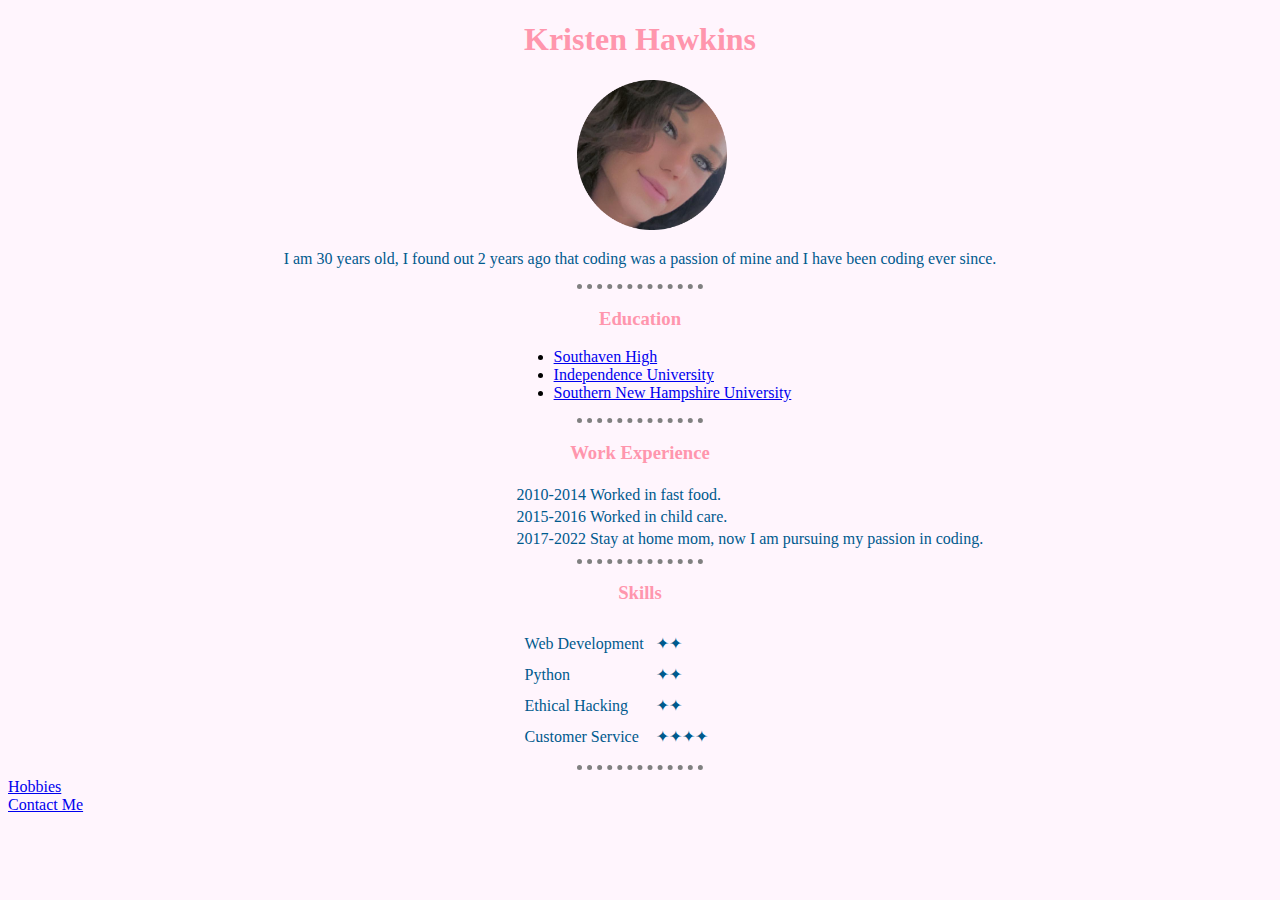
<file: index.html>
<!DOCTYPE html>
<html lang="en" dir="ltr">
   <head>
     <meta charset="utf-8">
     <title>Kristie's Personal Website</title>
    <link rel="stylesheet" href="css/styles.css">
      <style>
img {
   width: 150px;
   height: 150px;
}
p {
   color: #005A8D;
   text-align: center;
}
.center {
  text-align: center;
  border: none;
}
</style>
</head>

<body>
                           
   <h1>Kristen Hawkins</h1>
    <a target="_blank" href="images/Kristen.png">
  <img src="images/Kristen.png" alt="photo">
</a>
  <p>I am 30 years old, I found out 2 years ago that coding was a passion of mine and
    I have been coding ever since.<p>
  <hr>

  <h3>Education</h3>
  <ul>
    <li><a href="https://shs.desotocountyschools.org/">Southaven High</a></li>
    <li><a href="https://www.independence.edu/">Independence University</a></li>
    <li><a href="https://degrees.snhu.edu/">Southern New Hampshire University</a></li>
  </ul>
  <hr>
  <h3>Work Experience</h3>
  <table>
    <tbody>
      <tr>
        <td>2010-2014</td>
        <td>Worked in fast food.</td>
      </tr>
      <tr>
        <td>2015-2016</td>
        <td>Worked in child care.</td>
      </tr>
      <tr>
        <td>2017-2022</td>
        <td>Stay at home mom, now I am pursuing my passion in coding.</td>
      </tr>
    </tbody>
  </table>
  <hr>

  <h3>Skills</h3>
        <table cellspacing="10">
          <tr>
            <td>Web Development</td>
            <td>✦✦</td>
          </tr>
          <tr>
            <td>Python</td>
            <td>✦✦</td>
          </tr>
          <tr>
            <td>Ethical Hacking</td>
            <td>✦✦</td>
          </tr>
          <tr>
            <td>Customer Service</td>
            <td>✦✦✦✦</td>
          </tr>
        </table>
      </td>
    </tr>
  </table>
<hr>
  <a href="hobbies.html">Hobbies</a>
  <br>
  <a href="contact-info.html">Contact Me</a>
</body>

</html>
</file>
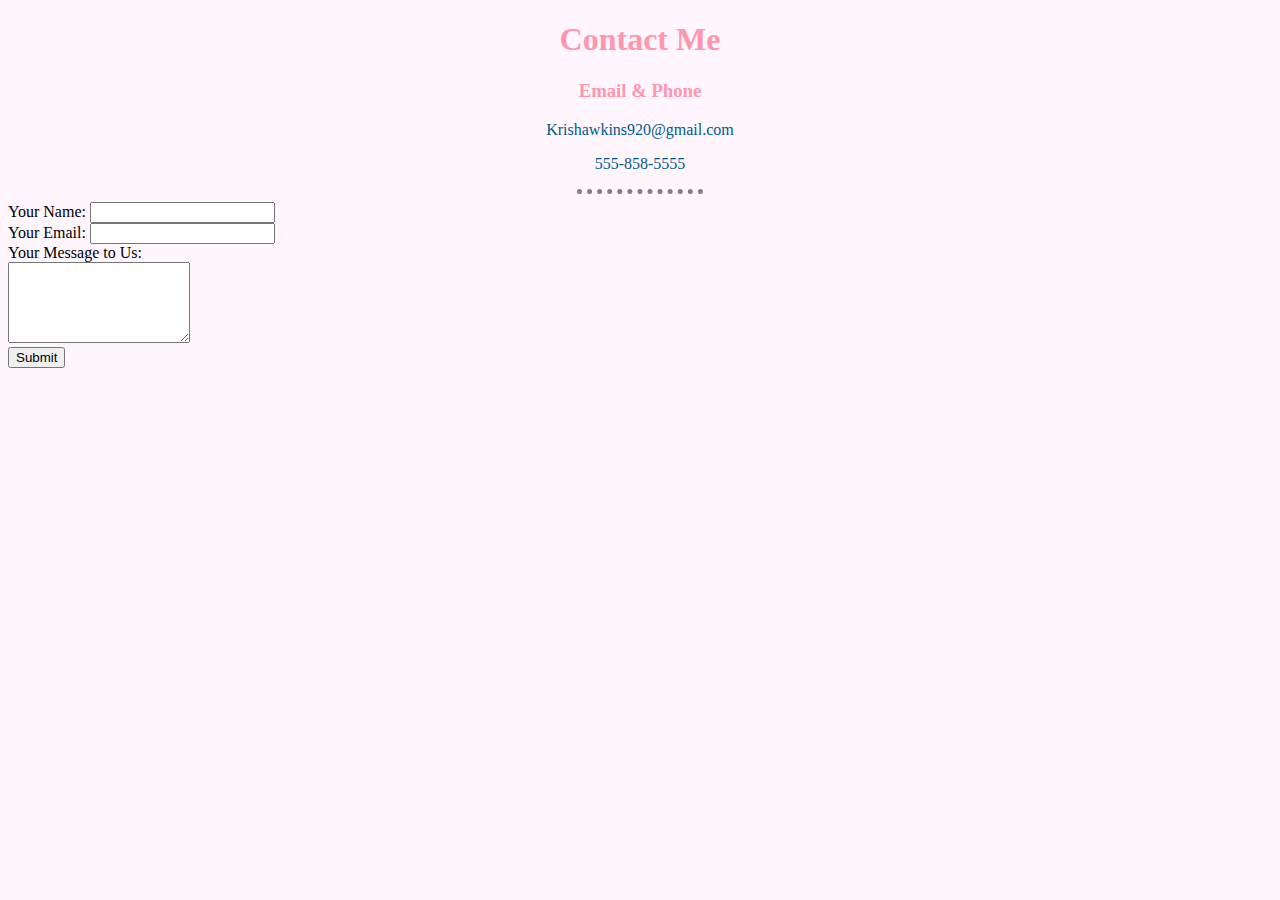
<file: contact-info.html>
<!DOCTYPE html>
<html lang="en" dir="ltr">

<head>
  <meta charset="utf-8">
  <title>Contact Info</title>
  <link rel="stylesheet" href="css/styles.css">

  
</head>

<body>
  <h1>Contact Me</h1>
  <h3>Email & Phone</h3>
  <p>Krishawkins920@gmail.com</p>
  <p>555-858-5555</p>

  <hr>

  <form action="mailto:Krishawkins920@gmail.com" method="post" enctype="text/plain">
    <label>Your Name:</label>
    <input type="text" name="yourName" value=""><br>
    <label>Your Email:</label>
    <input type="email" name="yourEmail" value=""><br>
    <label>Your Message to Us:</label><br>
    <textarea name="yourMessage" rows="5" cols="20"></textarea><br>
    <input type="Submit" name="">
  </form>
</body>

</html>
</file>
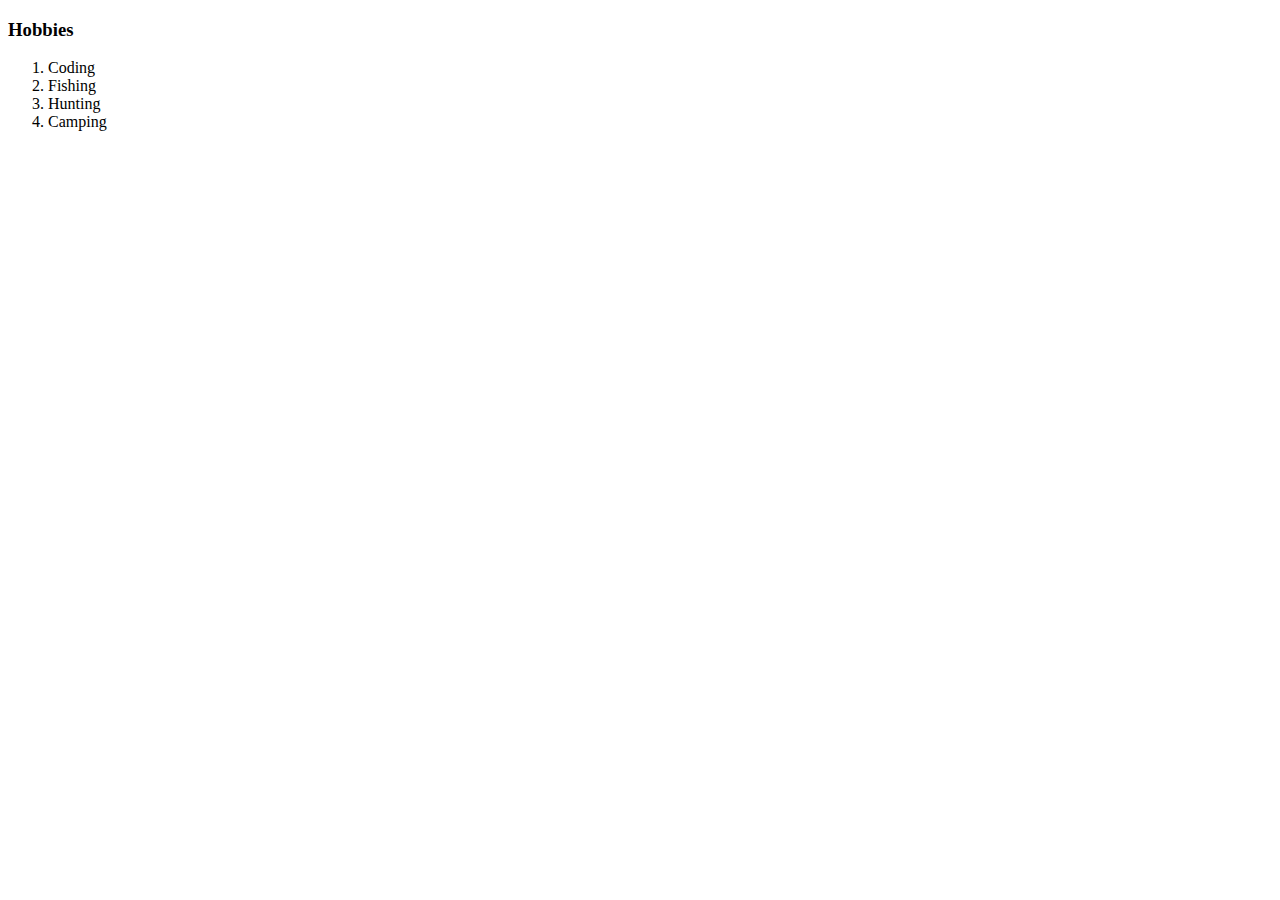
<file: hobbies.html>
<!DOCTYPE html>
<html lang="en" dir="ltr">
  <head>
    <meta charset="utf-8">
    <title>My Hobbies</title>
  </head>
  <body>
    <h3>Hobbies</h3>
    <ol>
      <li>Coding</li>
      <li>Fishing</li>
      <li>Hunting</li>
      <li>Camping</li>
    </ol>

  </body>
</html>
</file>
<file: css/styles.css>
body {
  background-color: #FFF5FD;
}

h1 {
  color: #FF96AD;
  text-align: center;
}

h3 {
  color: #FF96AD;
  text-align: center;
}

p {
  color: #005A8D;
  text-align: center;
}

table {
  color: #005A8D;
  margin-left: 40%;
}

ul {
  margin-left: 40%;
}
img {
  margin-left: 45%;
  width: 150px;
  height: 150px;
}

hr {
  border-style: none;
  border-top-style: dotted;
  border-color: grey;
  border-width: 5px;
  width: 10%;
}
</file>
